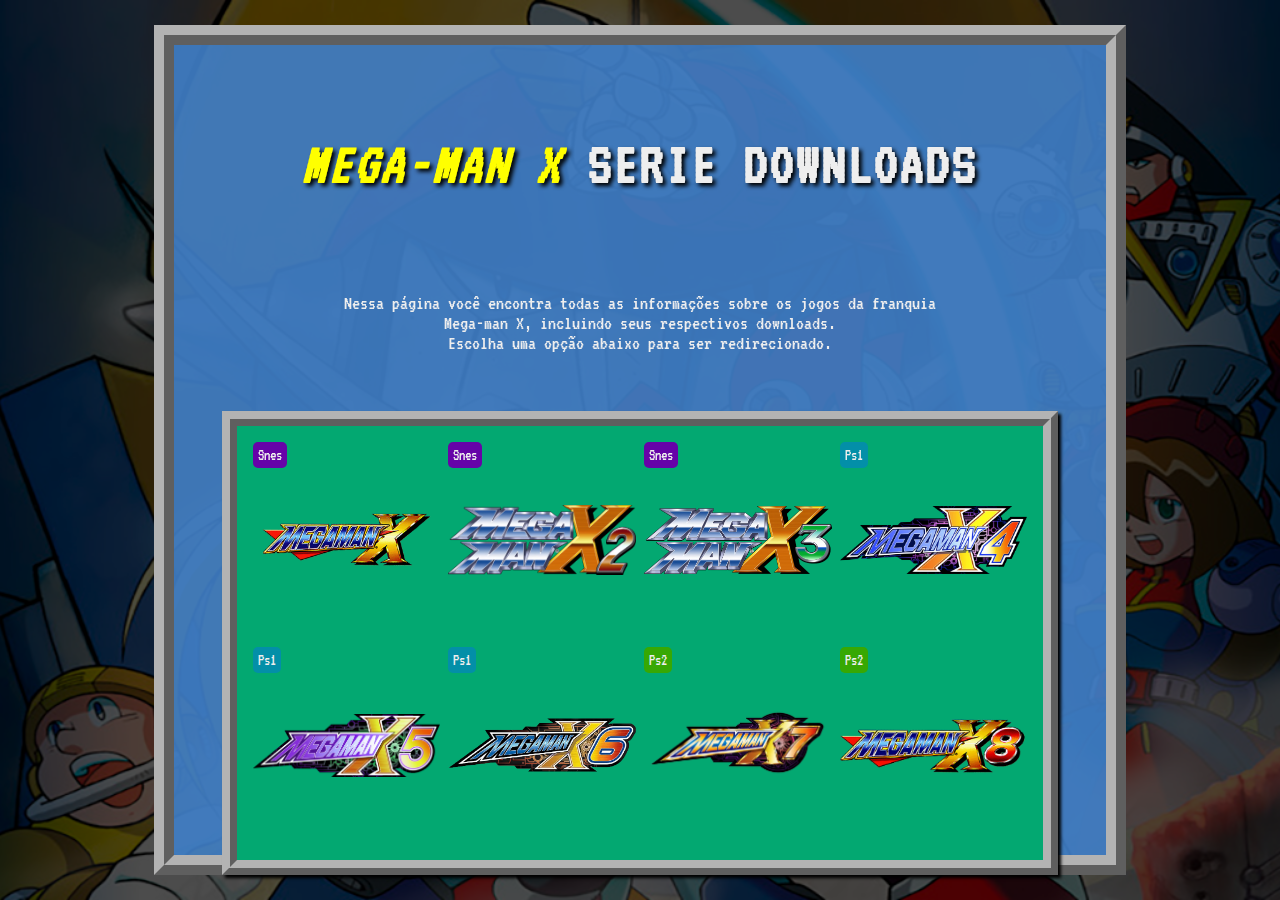
<file: index.html>
<!DOCTYPE html>
<html lang="pt-br">
<head>
    <meta charset="UTF-8">
    <meta name="viewport" content="width=device-width, initial-scale=1.0">
    <title>MegaMan - Repository</title>
    <link rel="stylesheet" href="/src/css/main.css">
    <link rel="shortcut icon" href="/src/img/favicon.ico" type="image/x-icon">
</head>
<body>

    <!-- background image -->
    <div id="bg-img"></div>

    <!-- main content -->
    <main>

        <!-- homepage -->
        <div class="container">

            <div class="principal-title">

                <h1><span id="mx-title">Mega-Man X</span> Serie Downloads</h1>
                
            </div>

            <div class="paragraph">

                <p>Nessa página você encontra todas as informações sobre os jogos da franquia Mega-man X, incluindo seus respectivos downloads.</p>
                <p>Escolha uma opção abaixo para ser redirecionado.</p>

            </div>

            <div class="games">
                
                <div class="game-img" id="megaman1">
                    <span class="tag-snes">Snes</span>
                </div>
                
                <div class="game-img" id="megaman2">
                    <span class="tag-snes">Snes</span>
                    
                </div>

                <div class="game-img" id="megaman3">
                    <span class="tag-snes">Snes</span>
                    
                </div>

                <div class="game-img" id="megaman4">
                    <span class="tag-ps1">Ps1</span>
                    
                </div>

                <div class="game-img" id="megaman5">
                    <span class="tag-ps1">Ps1</span>
                </div>

                <div class="game-img" id="megaman6">
                    <span class="tag-ps1">Ps1</span>
                    
                </div>

                <div class="game-img" id="megaman7">
                    <span class="tag-ps2">Ps2</span>
                    
                </div>

                <div class="game-img" id="megaman8">
                    <span class="tag-ps2">Ps2</span>
                    
                </div>

            </div>

        </div>

    </main>
    
    <script src="src/scripts/main.js" defer></script>
</body>
</html>
</file>
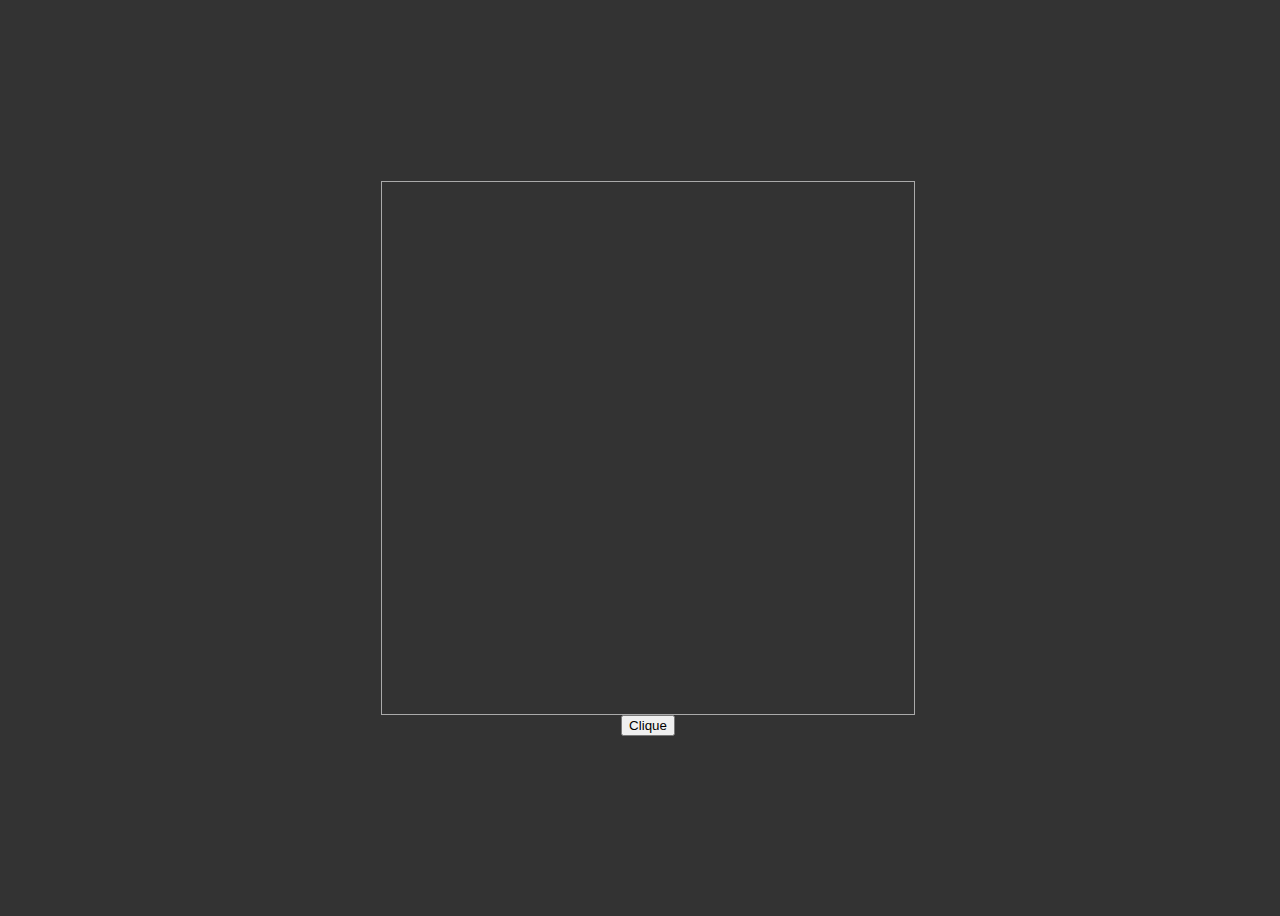
<file: teste animação.html>
<!DOCTYPE html>
<html lang="en">
<head>
    <meta charset="UTF-8">
    <meta name="viewport" content="width=device-width, initial-scale=1.0">
    <title>Document</title>

    <style>

        body{
            background-color: #333;
            display: flex;
            flex-direction: column;
            align-items: center;
            justify-content: center;
            color: #fff;
            width: 100%;
            height: 100vh;
        }

        .container {
            position: relative;
            display: flex;
            flex-direction: column;
            align-items: center;
            justify-content: space-around;
            padding: 1rem;
            border: 1px solid #aaa;
            width: 500px;
            height: 500px;
            overflow: hidden;
        }

        .text {
            font-family: 'Gill Sans', 'Gill Sans MT', Calibri, 'Trebuchet MS', sans-serif;
            font-size: 40px;
            font-style: italic;
            color: #f00;
            text-shadow: 1px 1px 2px #ffbb00;
        }

        .img {
            background-image: url('/src/img/critical_test.png');
            background-position: center;
            width: 200px;
            height: 200px;
            background-repeat: no-repeat;
        }

        .animation {
            position: absolute;
            /* bottom: 0; */
            display: none;
            flex-direction: column;
            align-items: center;
            justify-content: center;
            padding: 1rem;
            /* border: 1px solid #aaa; */
            width: 200px;
            height: 200px;
            /* animation: animacaoTexto 1s ease-in-out infinite; */
        }

        @keyframes animacaoTexto {
            0% {
                transform: translateY(0);
                opacity: 0;
            }
            /* 50% {
                transform: translateY(0);
                opacity: 1;
            } */
            100% {
                transform: translateY(-100%);
                opacity: 1;
            }
        }

    </style>

</head>
<body>
    <div class="container">
        <div class="animation" id="critical">
            <!-- <span class="text">Critical Hit!</span> -->
            <div class="img"></div>
        </div>
    </div>
    <button id="btn-atk">Clique</button>

    <script>

        const animationBlock = document.getElementById('critical');
        const btnAtk = document.getElementById('btn-atk');

        btnAtk.addEventListener('click', () => {
            animationBlock.style.display = 'flex';
            setTimeout(() => {animationBlock.style.display = 'none'}, 1000);
        })


    </script>
</body>
</html>
</file>
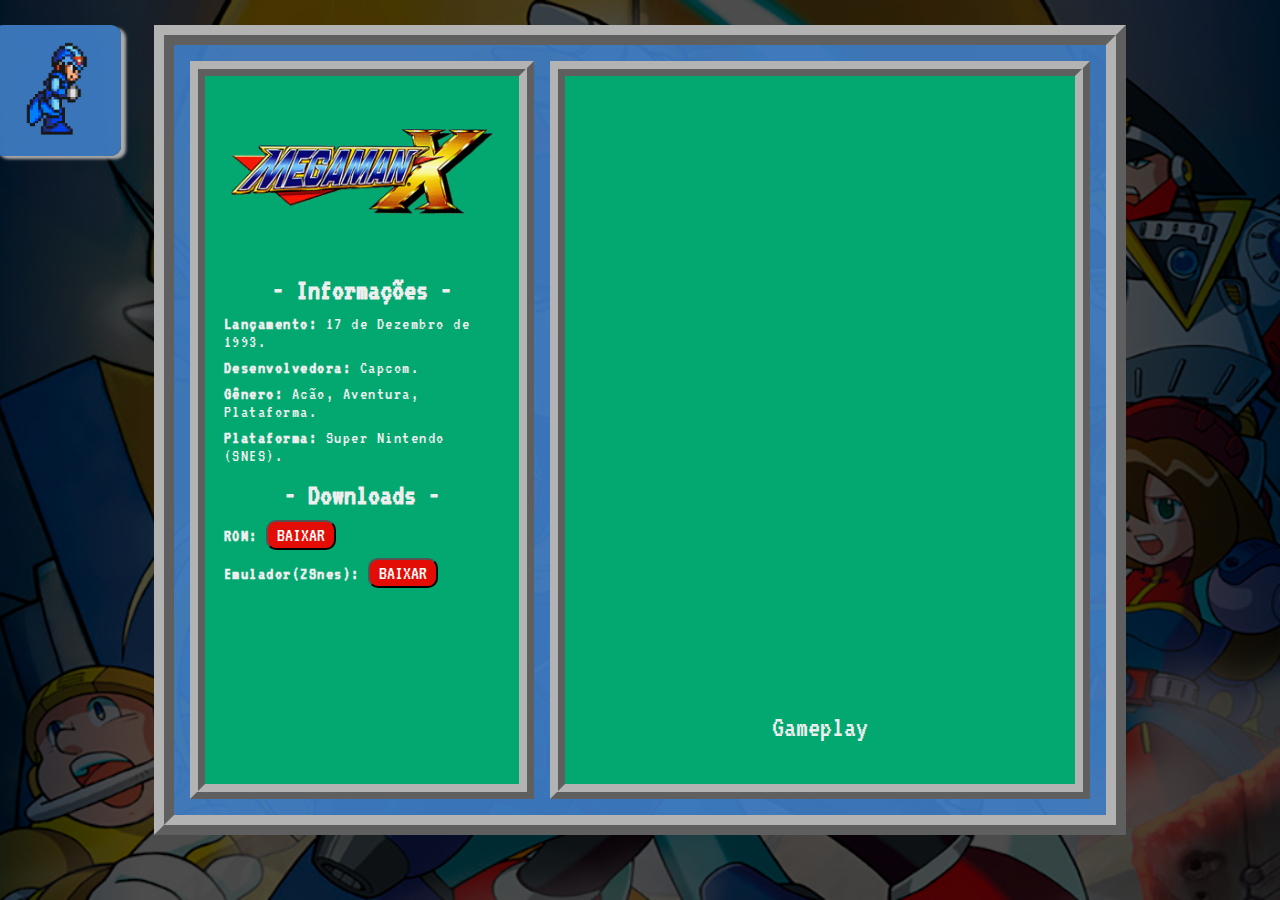
<file: src/pages/megaman-x-informations.html>
<!DOCTYPE html>
<html lang="pt-br">
<head>
    <meta charset="UTF-8">
    <meta name="viewport" content="width=device-width, initial-scale=1.0">
    <title>MegaMan X - Page</title>
    <link rel="stylesheet" href="/src/css/main.css">
    <link rel="shortcut icon" href="/src/img/favicon.ico" type="image/x-icon">
</head>
<body>

    <!-- background image -->
    <div id="bg-img"></div>

    <!-- main content -->
    <main>

        <div class="homepage-link">
            <a href="/index.html"><img src="/src/img/megaman.gif" alt="home-link" id="home-link"></a>
        </div>

        <!-- homepage -->
        <div class="container-info">

            <div class="info-left">

                <div class="logo">
                    <img alt="MmxLogo" id="logo">
                </div>

                <div class="features">

                    <h2 class="subtitle"> - Informações - </h2>

                    <ul class="features-list">
                        <li><span class="bold">Lançamento:</span> 17 de Dezembro de 1993.</li>
                        <li><span class="bold">Desenvolvedora:</span> Capcom.</li>
                        <li><span class="bold">Gênero:</span> Acão, Aventura, Plataforma.</li>
                        <li><span class="bold">Plataforma:</span> Super Nintendo (SNES).</li>
                    </ul>

                    <h2 class="subtitle"> - Downloads - </h2>

                    <ul class="features-list">
                        <li><span class="bold">ROM:</span> <a href="https://serve.emulatorgames.net/roms/super-nintendo/Mega%20Man%20X%20(E).zip"><button class="btn-download">BAIXAR</button></a></li>
                        <li><span class="bold">Emulador(ZSnes):</span> <a href="https://static.emulatorgames.net/emulators/super-nintendo/zsnesw151-402.zip"><button class="btn-download">BAIXAR</button></a></li>
                    </ul>

                </div>
            </div>

            <div class="info-right">
                
                    <div class="trailer-video">
                        <iframe width="768" height="567" src="https://www.youtube.com/embed/yXRcE54WRUw?si=1RQI3MsrygC2xcwp" title="YouTube video player" frameborder="0" allow="accelerometer; autoplay; clipboard-write; encrypted-media; gyroscope; picture-in-picture; web-share" allowfullscreen></iframe>
                        <!-- <video src="/src/video/megamanx_gameplay.mp4" controls width="768" height="567"></video> -->
                    </div>
                    <p class="caption">Gameplay</p>
                
            </div>

        </div>

    </main>
    

        <!-- JAVA SCRIPT CODE FOR LOGO -->
    <script>

        const imgLogo = document.getElementById('logo');

        imgLogo.src = '/src/img/megamanx-logo.png';
        imgLogo.style.width = '100%';
        imgLogo.style.height = '100%';

    </script>

</body>
</html>
</file>
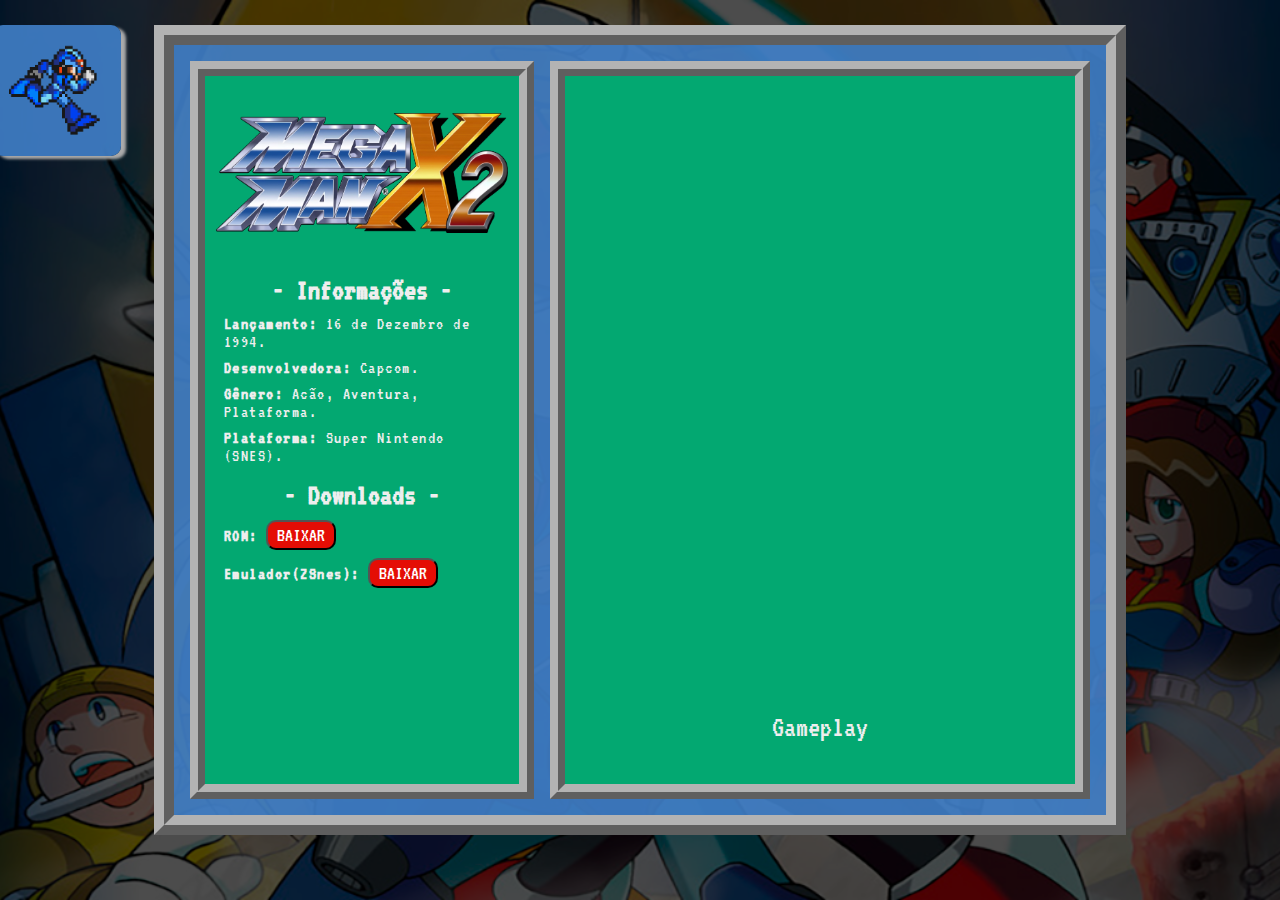
<file: src/pages/megaman-x2-informations.html>
<!DOCTYPE html>
<html lang="pt-br">
<head>
    <meta charset="UTF-8">
    <meta name="viewport" content="width=device-width, initial-scale=1.0">
    <title>MegaMan X 2 - Page</title>
    <link rel="stylesheet" href="/src/css/main.css">
    <link rel="shortcut icon" href="/src/img/favicon.ico" type="image/x-icon">
</head>
<body>

    <!-- background image -->
    <div id="bg-img"></div>

    <!-- main content -->
    <main>

        <div class="homepage-link">
            <a href="/index.html"><img src="/src/img/megaman.gif" alt="home-link" id="home-link"></a>
        </div>

        <!-- homepage -->
        <div class="container-info">

            <div class="info-left">

                <div class="logo">
                    <img alt="MmxLogo" id="logo">
                </div>

                <div class="features">

                    <h2 class="subtitle"> - Informações - </h2>

                    <ul class="features-list">
                        <li><span class="bold">Lançamento:</span> 16 de Dezembro de 1994.</li>
                        <li><span class="bold">Desenvolvedora:</span> Capcom.</li>
                        <li><span class="bold">Gênero:</span> Acão, Aventura, Plataforma.</li>
                        <li><span class="bold">Plataforma:</span> Super Nintendo (SNES).</li>
                    </ul>

                    <h2 class="subtitle"> - Downloads - </h2>

                    <ul class="features-list">
                        <li><span class="bold">ROM:</span> <a href="https://server.emulatorgames.net/roms/super-nintendo/Mega%20Man%20X%202%20(U).zip"><button class="btn-download">BAIXAR</button></a></li>
                        <li><span class="bold">Emulador(ZSnes):</span> <a href="https://static.emulatorgames.net/emulators/super-nintendo/zsnesw151-402.zip"><button class="btn-download">BAIXAR</button></a></li>
                    </ul>

                </div>
            </div>

            <div class="info-right">
                
                    <div class="trailer-video">
                        <iframe width="768" height="567" src="https://www.youtube.com/embed/MGt80S6uOkY?si=TYgWNDpPLmpCZgIP" title="YouTube video player" frameborder="0" allow="accelerometer; autoplay; clipboard-write; encrypted-media; gyroscope; picture-in-picture; web-share" allowfullscreen></iframe>
                        <!-- <video src="https://www.youtube.com/watch?v=MGt80S6uOkY" controls width="768" height="567" class="video"></video> -->
                    </div>
                    <p class="caption">Gameplay</p>
                
            </div>

        </div>

    </main>
    

        <!-- JAVA SCRIPT CODE FOR LOGO -->
    <script>

        const imgLogo = document.getElementById('logo');

        imgLogo.src = '/src/img/megamanx2-logo.png';
        imgLogo.style.width = '100%';
        imgLogo.style.height = '70%';

    </script>

</body>
</html>
</file>
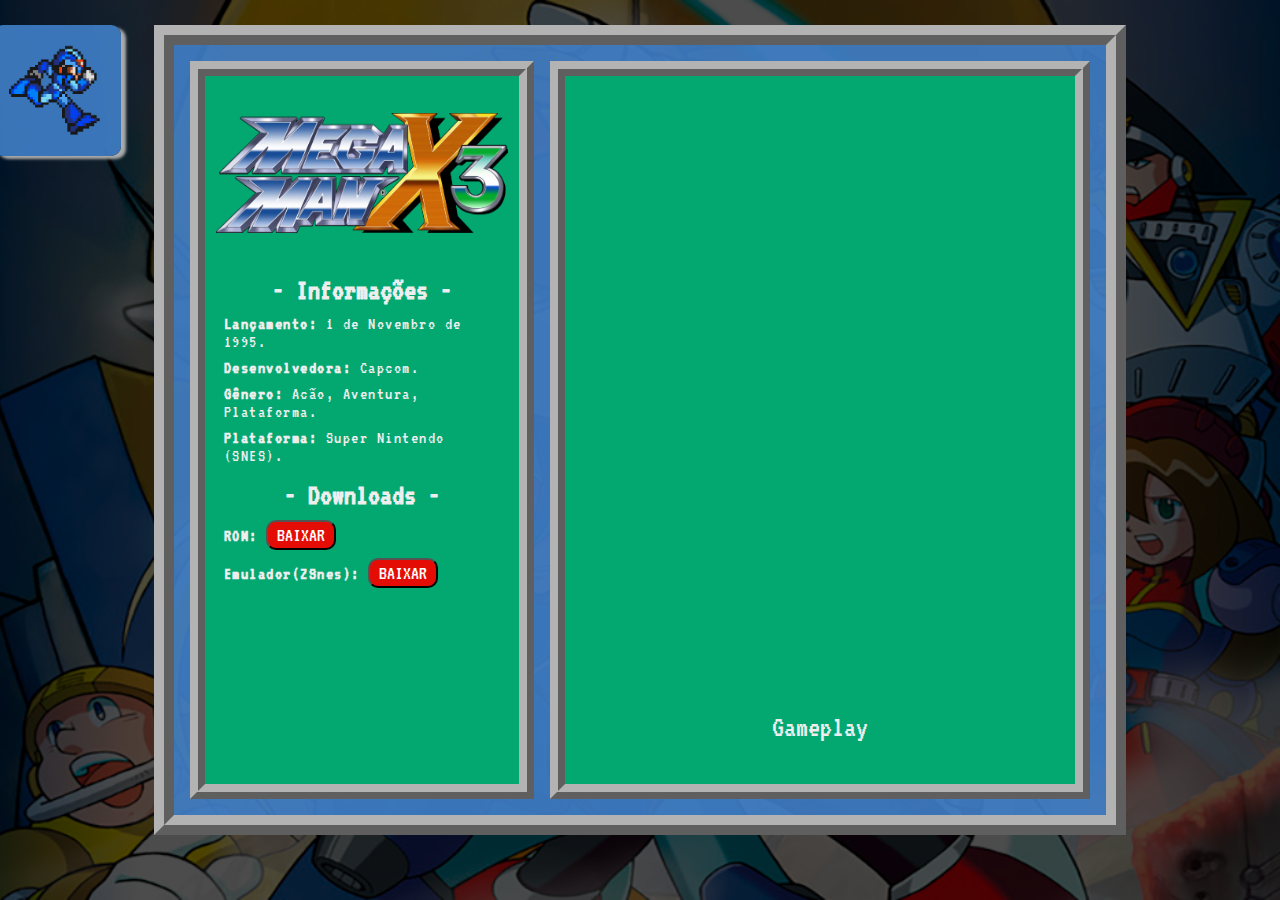
<file: src/pages/megaman-x3-informations.html>
<!DOCTYPE html>
<html lang="pt-br">
<head>
    <meta charset="UTF-8">
    <meta name="viewport" content="width=device-width, initial-scale=1.0">
    <title>MegaMan X 3 - Page</title>
    <link rel="stylesheet" href="/src/css/main.css">
    <link rel="shortcut icon" href="/src/img/favicon.ico" type="image/x-icon">
</head>
<body>

    <!-- background image -->
    <div id="bg-img"></div>

    <!-- main content -->
    <main>

        <div class="homepage-link">
            <a href="/index.html"><img src="/src/img/megaman.gif" alt="home-link" id="home-link"></a>
        </div>

        <!-- homepage -->
        <div class="container-info">

            <div class="info-left">

                <div class="logo">
                    <img alt="MmxLogo" id="logo">
                </div>

                <div class="features">

                    <h2 class="subtitle"> - Informações - </h2>

                    <ul class="features-list">
                        <li><span class="bold">Lançamento:</span> 1 de Novembro de 1995.</li>
                        <li><span class="bold">Desenvolvedora:</span> Capcom.</li>
                        <li><span class="bold">Gênero:</span> Acão, Aventura, Plataforma.</li>
                        <li><span class="bold">Plataforma:</span> Super Nintendo (SNES).</li>
                    </ul>

                    <h2 class="subtitle"> - Downloads - </h2>

                    <ul class="features-list">
                        <li><span class="bold">ROM:</span> <a href="https://serve.emulatorgames.net/roms/super-nintendo/Mega%20Man%20X%203%20(U).zip"><button class="btn-download">BAIXAR</button></a></li>
                        <li><span class="bold">Emulador(ZSnes):</span> <a href="https://static.emulatorgames.net/emulators/super-nintendo/zsnesw151-402.zip"><button class="btn-download">BAIXAR</button></a></li>
                    </ul>

                </div>
            </div>

            <div class="info-right">
                
                    <div class="trailer-video">
                        <iframe width="768" height="567" src="https://www.youtube.com/embed/3PwaZd5RX3A?si=3ahLx2igO-7If-MD" title="YouTube video player" frameborder="0" allow="accelerometer; autoplay; clipboard-write; encrypted-media; gyroscope; picture-in-picture; web-share" allowfullscreen></iframe>
                        <!-- <video src="https://www.youtube.com/watch?v=MGt80S6uOkY" controls width="768" height="567" class="video"></video> -->
                    </div>
                    <p class="caption">Gameplay</p>
                
            </div>

        </div>

    </main>
    

        <!-- JAVA SCRIPT CODE FOR LOGO -->
    <script>

        const imgLogo = document.getElementById('logo');

        imgLogo.src = '/src/img/megamanx3-logo.png';
        imgLogo.style.width = '100%';
        imgLogo.style.height = '70%';

    </script>

</body>
</html>
</file>
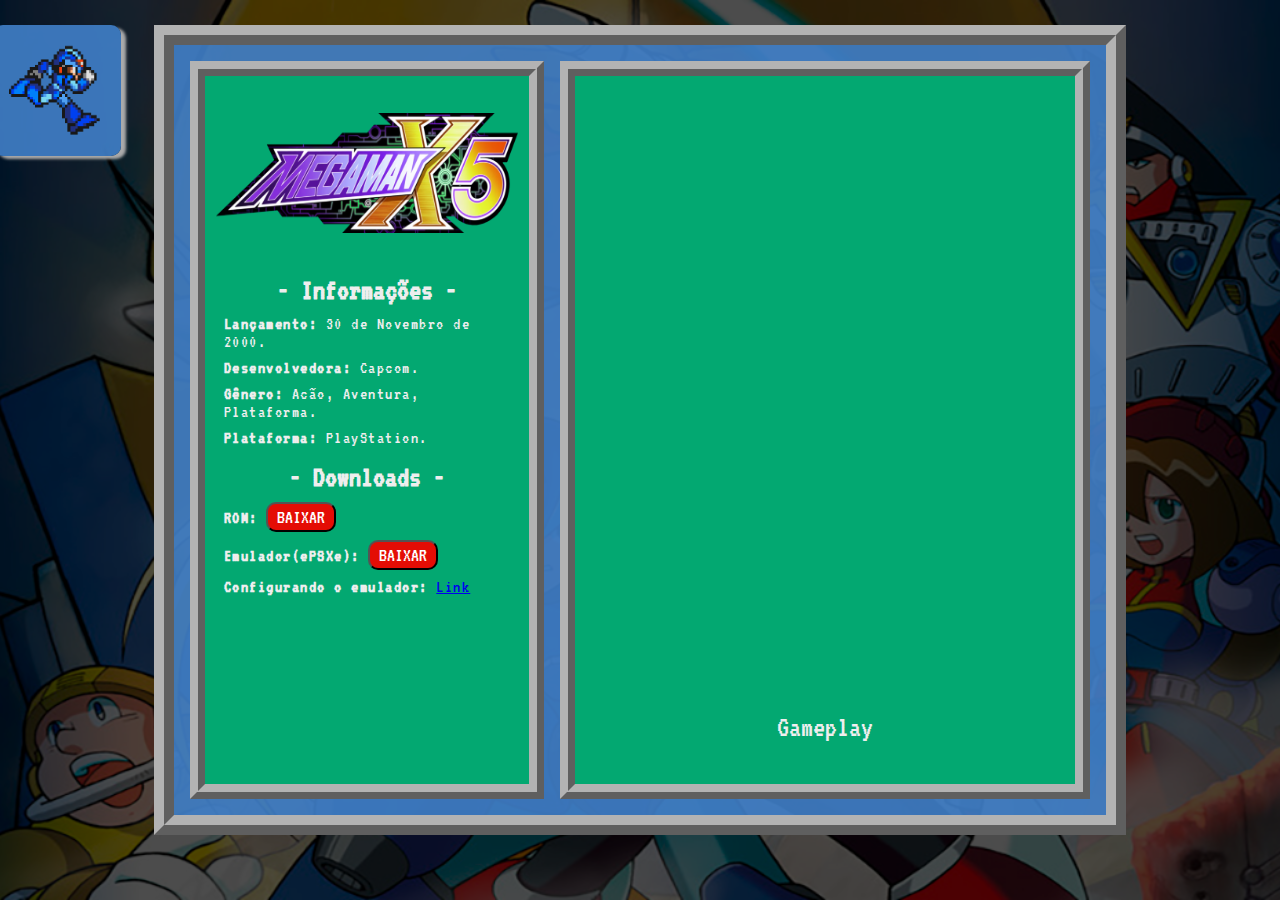
<file: src/pages/megaman-x5-informations.html>
<!DOCTYPE html>
<html lang="pt-br">
<head>
    <meta charset="UTF-8">
    <meta name="viewport" content="width=device-width, initial-scale=1.0">
    <title>MegaMan X 5 - Page</title>
    <link rel="stylesheet" href="/src/css/main.css">
    <link rel="shortcut icon" href="/src/img/favicon.ico" type="image/x-icon">
</head>
<body>

    <!-- background image -->
    <div id="bg-img"></div>

    <!-- main content -->
    <main>

        <div class="homepage-link">
            <a href="/index.html"><img src="/src/img/megaman.gif" alt="home-link" id="home-link"></a>
        </div>

        <!-- homepage -->
        <div class="container-info">

            <div class="info-left">

                <div class="logo">
                    <img alt="MmxLogo" id="logo">
                </div>

                <div class="features">

                    <h2 class="subtitle"> - Informações - </h2>

                    <ul class="features-list">
                        <li><span class="bold">Lançamento:</span> 30 de Novembro de 2000.</li>
                        <li><span class="bold">Desenvolvedora:</span> Capcom.</li>
                        <li><span class="bold">Gênero:</span> Acão, Aventura, Plataforma.</li>
                        <li><span class="bold">Plataforma:</span> PlayStation.</li>
                    </ul>

                    <h2 class="subtitle"> - Downloads - </h2>

                    <ul class="features-list">
                        <li><span class="bold">ROM:</span> <a href="https://static.emulatorgames.net/static2/roms/playstation/Megaman%20X5%20[SLUS-01334].rar"><button class="btn-download">BAIXAR</button></a></li>
                        <li><span class="bold">Emulador(ePSXe):</span> <a href="https://dl.emulator-zone.com/download.php/emulators/psx/epsxe/ePSXe205.zip"><button class="btn-download">BAIXAR</button></a></li>
                        <li><span class="bold">Configurando o emulador:</span> <a href="https://www.youtube.com/watch?v=M3D5yeDAf5o">Link</a></li>
                    </ul>

                </div>
            </div>

            <div class="info-right">
                
                    <div class="trailer-video">
                        <iframe width="100%" height="100%" src="https://www.youtube.com/embed/sAmGZRaLiD4?si=srRZlcwyYfSNZLdW" title="YouTube video player" frameborder="0" allow="accelerometer; autoplay; clipboard-write; encrypted-media; gyroscope; picture-in-picture; web-share" allowfullscreen></iframe>
                    </div>
                    <p class="caption">Gameplay</p>
                
            </div>

        </div>

    </main>
    

        <!-- JAVA SCRIPT CODE FOR LOGO -->
    <script>

        const imgLogo = document.getElementById('logo');

        imgLogo.src = '/src/img/megamanx5-logo.png';
        imgLogo.style.width = '100%';
        imgLogo.style.height = '70%';

    </script>

</body>
</html>
</file>
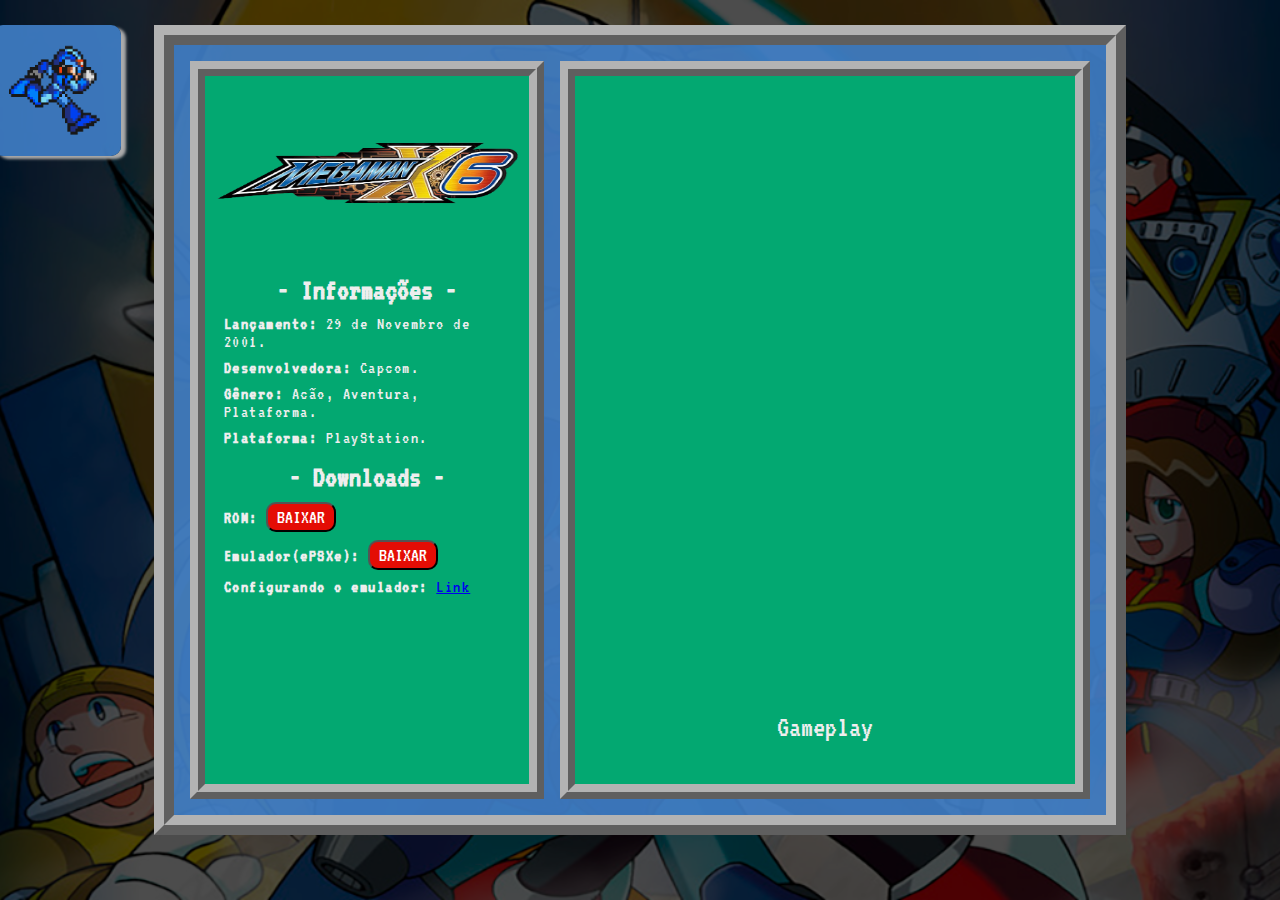
<file: src/pages/megaman-x6-informations.html>
<!DOCTYPE html>
<html lang="pt-br">
<head>
    <meta charset="UTF-8">
    <meta name="viewport" content="width=device-width, initial-scale=1.0">
    <title>MegaMan X 6 - Page</title>
    <link rel="stylesheet" href="/src/css/main.css">
    <link rel="shortcut icon" href="/src/img/favicon.ico" type="image/x-icon">
</head>
<body>

    <!-- background image -->
    <div id="bg-img"></div>

    <!-- main content -->
    <main>

        <div class="homepage-link">
            <a href="/index.html"><img src="/src/img/megaman.gif" alt="home-link" id="home-link"></a>
        </div>

        <!-- homepage -->
        <div class="container-info">

            <div class="info-left">

                <div class="logo">
                    <img alt="MmxLogo" id="logo">
                </div>

                <div class="features">

                    <h2 class="subtitle"> - Informações - </h2>

                    <ul class="features-list">
                        <li><span class="bold">Lançamento:</span> 29 de Novembro de 2001.</li>
                        <li><span class="bold">Desenvolvedora:</span> Capcom.</li>
                        <li><span class="bold">Gênero:</span> Acão, Aventura, Plataforma.</li>
                        <li><span class="bold">Plataforma:</span> PlayStation.</li>
                    </ul>

                    <h2 class="subtitle"> - Downloads - </h2>

                    <ul class="features-list">
                        <li><span class="bold">ROM:</span> <a href="https://static.emulatorgames.net/static2/roms/playstation/Megaman%20X6%20[SLUS-01395].rar"><button class="btn-download">BAIXAR</button></a></li>
                        <li><span class="bold">Emulador(ePSXe):</span> <a href="https://dl.emulator-zone.com/download.php/emulators/psx/epsxe/ePSXe205.zip"><button class="btn-download">BAIXAR</button></a></li>
                        <li><span class="bold">Configurando o emulador:</span> <a href="https://www.youtube.com/watch?v=M3D5yeDAf5o">Link</a></li>
                    </ul>

                </div>
            </div>

            <div class="info-right">
                
                    <div class="trailer-video">
                        <iframe width="100%" height="100%" src="https://www.youtube.com/embed/9GfX2qERpyI?si=emXAHDuT1C-9wuh7" title="YouTube video player" frameborder="0" allow="accelerometer; autoplay; clipboard-write; encrypted-media; gyroscope; picture-in-picture; web-share" allowfullscreen></iframe>
                    </div>
                    <p class="caption">Gameplay</p>
                
            </div>

        </div>

    </main>
    

        <!-- JAVA SCRIPT CODE FOR LOGO -->
    <script>

        const imgLogo = document.getElementById('logo');

        imgLogo.src = '/src/img/megamanx6-logo.png';
        imgLogo.style.width = '100%';
        imgLogo.style.height = '70%';

    </script>

</body>
</html>
</file>
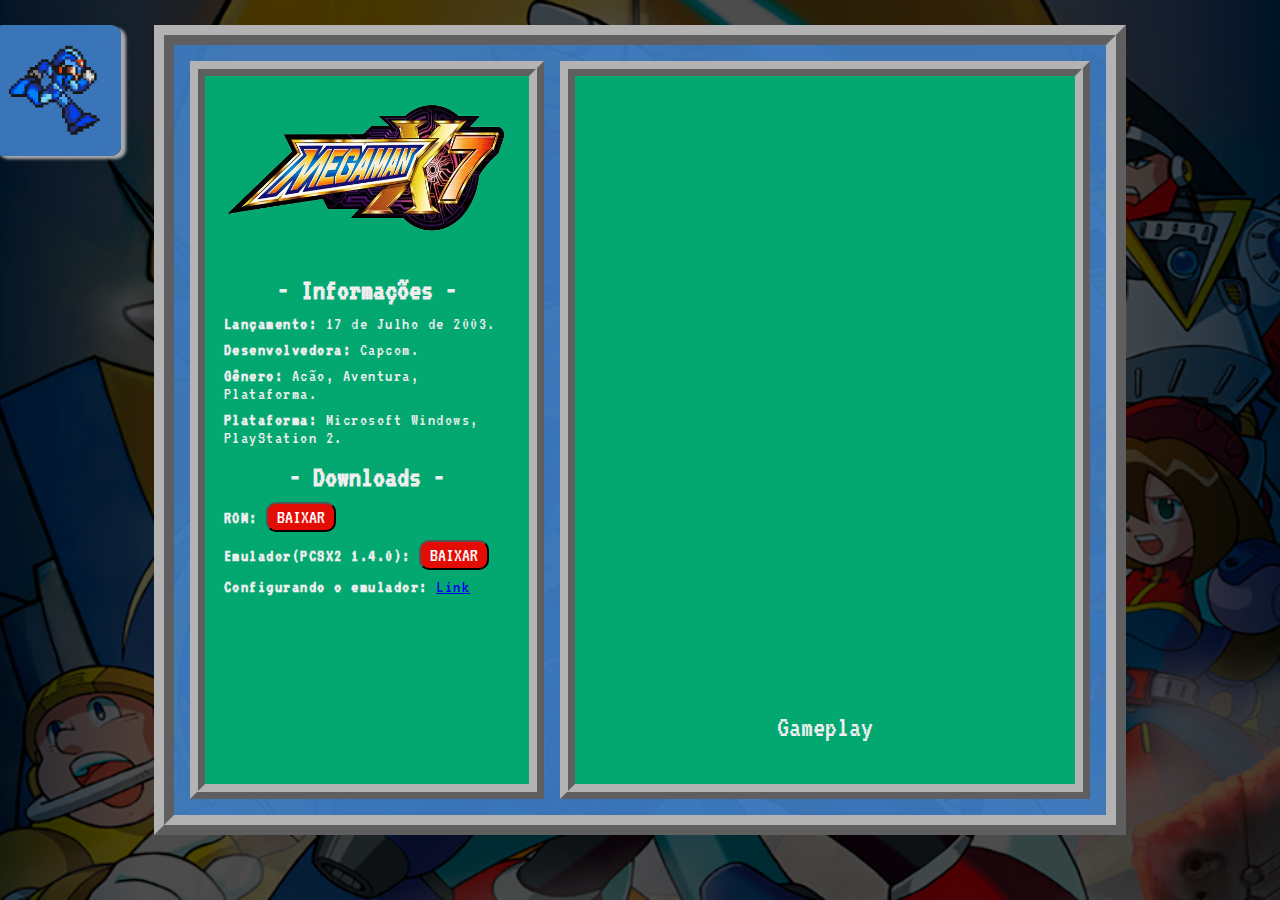
<file: src/pages/megaman-x7-informations.html>
<!DOCTYPE html>
<html lang="pt-br">
<head>
    <meta charset="UTF-8">
    <meta name="viewport" content="width=device-width, initial-scale=1.0">
    <title>MegaMan X 7 - Page</title>
    <link rel="stylesheet" href="/src/css/main.css">
    <link rel="shortcut icon" href="/src/img/favicon.ico" type="image/x-icon">
</head>
<body>

    <!-- background image -->
    <div id="bg-img"></div>

    <!-- main content -->
    <main>

        <div class="homepage-link">
            <a href="/index.html"><img src="/src/img/megaman.gif" alt="home-link" id="home-link"></a>
        </div>

        <!-- homepage -->
        <div class="container-info">

            <div class="info-left">

                <div class="logo">
                    <img alt="MmxLogo" id="logo">
                </div>

                <div class="features">

                    <h2 class="subtitle"> - Informações - </h2>

                    <ul class="features-list">
                        <li><span class="bold">Lançamento:</span> 17 de Julho de 2003.</li>
                        <li><span class="bold">Desenvolvedora:</span> Capcom.</li>
                        <li><span class="bold">Gênero:</span> Acão, Aventura, Plataforma.</li>
                        <li><span class="bold">Plataforma:</span> Microsoft Windows, PlayStation 2.</li>
                    </ul>

                    <h2 class="subtitle"> - Downloads - </h2>

                    <ul class="features-list">
                        <li><span class="bold">ROM:</span> <a href="https://static.emulatorgames.net/roms/playstation-2/Mega%20Man%20X7%20(USA).7z"><button class="btn-download">BAIXAR</button></a></li>
                        <li><span class="bold">Emulador(PCSX2 1.4.0):</span> <a href="https://static.emulatorgames.net/emulators/playstation-2/pcsx2-1.4.0-binaries.7z"><button class="btn-download">BAIXAR</button></a></li>
                        <li><span class="bold">Configurando o emulador:</span> <a href="https://www.youtube.com/watch?v=T13ojNdl7sI">Link</a></li>
                    </ul>

                </div>
            </div>

            <div class="info-right">
                
                    <div class="trailer-video">
                        <iframe width="100%" height="100%" src="https://www.youtube.com/embed/Hr5mfIZu8_w?si=_lP9r895WyZekV_f" title="YouTube video player" frameborder="0" allow="accelerometer; autoplay; clipboard-write; encrypted-media; gyroscope; picture-in-picture; web-share" allowfullscreen></iframe>
                    </div>
                    <p class="caption">Gameplay</p>
                
            </div>

        </div>

    </main>
    

        <!-- JAVA SCRIPT CODE FOR LOGO -->
    <script>

        const imgLogo = document.getElementById('logo');

        imgLogo.src = '/src/img/megamanx7-logo.png';
        imgLogo.style.width = '100%';
        imgLogo.style.height = '100%';

    </script>

</body>
</html>
</file>
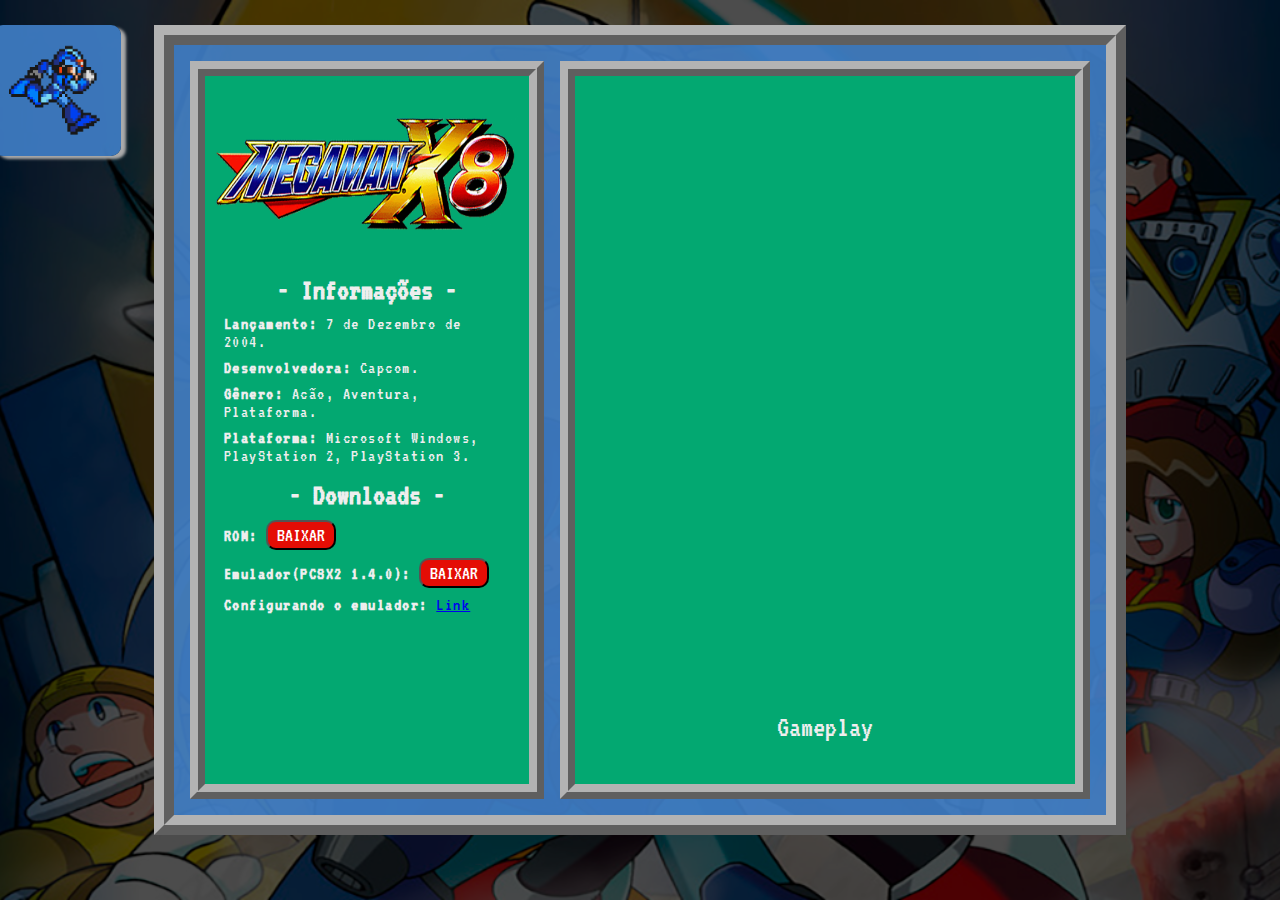
<file: src/pages/megaman-x8-informations.html>
<!DOCTYPE html>
<html lang="pt-br">
<head>
    <meta charset="UTF-8">
    <meta name="viewport" content="width=device-width, initial-scale=1.0">
    <title>MegaMan X 8 - Page</title>
    <link rel="stylesheet" href="/src/css/main.css">
    <link rel="shortcut icon" href="/src/img/favicon.ico" type="image/x-icon">
</head>
<body>

    <!-- background image -->
    <div id="bg-img"></div>

    <!-- main content -->
    <main>

        <div class="homepage-link">
            <a href="/index.html"><img src="/src/img/megaman.gif" alt="home-link" id="home-link"></a>
        </div>

        <!-- homepage -->
        <div class="container-info">

            <div class="info-left">

                <div class="logo">
                    <img alt="MmxLogo" id="logo">
                </div>

                <div class="features">

                    <h2 class="subtitle"> - Informações - </h2>

                    <ul class="features-list">
                        <li><span class="bold">Lançamento:</span> 7 de Dezembro de 2004.</li>
                        <li><span class="bold">Desenvolvedora:</span> Capcom.</li>
                        <li><span class="bold">Gênero:</span> Acão, Aventura, Plataforma.</li>
                        <li><span class="bold">Plataforma:</span> Microsoft Windows, PlayStation 2, PlayStation 3.</li>
                    </ul>

                    <h2 class="subtitle"> - Downloads - </h2>

                    <ul class="features-list">
                        <li><span class="bold">ROM:</span> <a href="https://server.emulatorgames.net/server2/roms/playstation-2/Mega%20Man%20X8%20(USA).7z"><button class="btn-download">BAIXAR</button></a></li>
                        <li><span class="bold">Emulador(PCSX2 1.4.0):</span> <a href="https://static.emulatorgames.net/emulators/playstation-2/pcsx2-1.4.0-binaries.7z"><button class="btn-download">BAIXAR</button></a></li>
                        <li><span class="bold">Configurando o emulador:</span> <a href="https://www.youtube.com/watch?v=T13ojNdl7sI">Link</a></li>
                    </ul>

                </div>
            </div>

            <div class="info-right">
                
                    <div class="trailer-video">
                        <iframe width="100%" height="100%" src="https://www.youtube.com/embed/HWDxwOeFsGs?si=SiPDDdF4BpD8qS0X" title="YouTube video player" frameborder="0" allow="accelerometer; autoplay; clipboard-write; encrypted-media; gyroscope; picture-in-picture; web-share" allowfullscreen></iframe>
                    </div>
                    <p class="caption">Gameplay</p>
                
            </div>

        </div>

    </main>
    

        <!-- JAVA SCRIPT CODE FOR LOGO -->
    <script>

        const imgLogo = document.getElementById('logo');

        imgLogo.src = '/src/img/megamanx8-logo.png';
        imgLogo.style.width = '100%';
        imgLogo.style.height = '70%';

    </script>

</body>
</html>
</file>
<file: src/css/main.css>
@import url(/src/css/reset.css);
@import url('https://fonts.googleapis.com/css2?family=Pixelify+Sans&family=Roboto:ital,wght@0,300;0,400;0,500;0,700;0,900;1,300;1,400;1,500;1,700;1,900&display=swap');
@import url('https://fonts.googleapis.com/css2?family=Orbitron:wght@400;500;600;700;800;900&display=swap');
@import url('https://fonts.googleapis.com/css2?family=Quicksand:wght@300;400;500;600;700&display=swap');
@import url('https://fonts.googleapis.com/css2?family=VT323&display=swap');

.btn-download {
    width: 70px;
    height: 30px;
    font-family: 'VT323', monospace;
    font-size: 20px;
    border-radius: 10px;
    background-color: #e40d05;
    color: #fff;
    cursor: pointer;
}

.btn-download:hover {
    transform: scale(1.1);
}

/* CSS relacionado a imagem de fundo */

#bg-img {
    z-index: -2;
    position: fixed;
    top: 0;
    width: 100%;
    height: 100vh;
    background-image: url('/src/img/background.png');
    background-repeat: no-repeat;
    background-position: center;
    background-size: cover;
}

#bg-img::after{
    content: "";
    position: absolute;
    top: 0;
    left: 0;
    height: 100vh;
    width: 100%;
    background-color: rgba(0,0,0, 0.7);
}

/* CSS relacionado ao conteúdo principal (main) */

main {
    position: relative;
    font-family: 'VT323', monospace;
    color: #eee;
    display: flex;
    flex-direction: column;
    padding: 25px 12%;
    max-width: 100%;
    max-height: 100vh;
}

.homepage-link {
    position: absolute;
    top: 10;
    left: -7px;
    width: 10%;
    padding: 1rem;
    border-radius: 10px;
    display: flex;
    align-items: center;
    justify-content: center;
    background-color: rgba(64, 128, 201, 0.9);
    box-shadow: 5px 3px 3px #aaa;
}

#home-link {
    width: 100%;
    height: 100%;
    transition: 0.3s;
}

#home-link:hover {
    transition: 0.3s;
    transform: scale(0.8);
}

.container {
    background-color: rgba(64, 128, 201, 0.9);
    width: 100%;
    height: 100vh;
    border: 20px ridge #b3b3b3;
    padding: 3rem;
    display: flex;
    flex-direction: column;
    align-items: center;
    justify-content: space-around;
    text-align: center;
    gap: 1rem;
}

.principal-title {
    color: #eee;
    font-size: 30px;
    min-height: 20%;
    display: flex;
    align-items: center;
    text-shadow: 3px 3px 4px #000;
    letter-spacing: 2px;
    text-transform: uppercase;
}

#mx-title {
    color: #ff0;
    font-style: italic;
}

.paragraph {
    font-size: 20px;
    padding: 1em;
    width: 80%;
    min-height: 20%;
    display: flex;
    flex-direction: column;
    align-items: center;
    justify-content: center;
}
/* CSS relacionado as divs dos jogos */

.games {
    display: grid;
    grid-template-columns: 1fr 1fr 1fr 1fr;
    border: 15px ridge #b3b3b3;
    background-color: #03a871;
    box-shadow: 3px 3px 3px #000;
    min-width: 100%;
    min-height: 65%;
    max-height: 65%;
    padding: 1rem;
    gap: 0.5rem;
}

.game-img {
    position: relative;
    width: 100%;
    display: flex;
    justify-content: center;
    align-items: center;
    transition: 0.5s;
}

#megaman1 {
    background-image: url('/src/img/megamanx-logo.png');
    background-repeat: no-repeat;
    background-position: center;
    background-size: contain;
}

#megaman2 {
    background-image: url('/src/img/megamanx2-logo.png');
    background-repeat: no-repeat;
    background-position: center;
    background-size: contain;
}

#megaman3 {
    background-image: url('/src/img/megamanx3-logo.png');
    background-repeat: no-repeat;
    background-position: center;
    background-size: contain;
}

#megaman4 {
    background-image: url('/src/img/megamanx4-logo.png');
    background-repeat: no-repeat;
    background-position: center;
    background-size: contain;
}

#megaman5 {
    background-image: url('/src/img/megamanx5-logo.png');
    background-repeat: no-repeat;
    background-position: center;
    background-size: contain;
}

#megaman6 {
    background-image: url('/src/img/megamanx6-logo.png');
    background-repeat: no-repeat;
    background-position: center;
    background-size: contain;
}

#megaman7 {
    background-image: url('/src/img/megamanx7-logo.png');
    background-repeat: no-repeat;
    background-position: center;
    background-size: contain;
}

#megaman8 {
    background-image: url('/src/img/megamanx8-logo.png');
    background-repeat: no-repeat;
    background-position: center;
    background-size: contain;
}

.tag-snes {
    position: absolute;
    top: 0;
    left: 0;
    background-color: #6603a8;
    padding: 5px;
    border-radius: 5px;
}

.tag-ps1 {
    position: absolute;
    top: 0;
    left: 0;
    background-color: #038fa8;
    padding: 5px;
    border-radius: 5px;
}

.tag-ps2 {
    position: absolute;
    top: 0;
    left: 0;
    background-color: #37a803;
    padding: 5px;
    border-radius: 5px;
}

.game-img:hover {
    transition: 0.5s;
    transform: translate(20px, -10px);
    cursor: pointer;
}

/* CSS relacionado a página de informações */

.container-info {
    background-color: rgba(64, 128, 201, 0.9);
    border: 20px ridge #b3b3b3;
    width: 100%;
    height: 90vh;
    padding: 1rem;
    display: flex;
    /* align-items: center;
    justify-content: center; */
    /* text-align: center; */
    gap: 1rem;
}

/* Informações painel esquerdo*/

.info-left {
    width: 40%;
    min-height: 100%;
    border: 15px ridge #b3b3b3;
    background-color: #03a871;
    padding: 0.7rem;
    display: flex;
    flex-direction: column;
    gap: 0.5rem;
}

.logo {
    width: 100%;
    min-height: 25%;
    display: flex;
    align-items: center;
    justify-content: center;
}

.subtitle {
    text-align: center;
    margin-bottom: 10px;
    font-size: 30px;
}

.bold {
    font-weight: 900;
}

.features-list {
    font-size: 18px;
    display: flex;
    flex-direction: column;
    margin-bottom: 15px;
    letter-spacing: 1.5px;
    gap: 0.5rem;
    /* border: 1px solid red; */
}

.features {
    width: 100%;
    min-height: 69%;
    padding: 0.5rem;
}

/* Informações painel direito*/

.info-right {
    width: 60%;
    min-height: 100%;
    border: 15px ridge #b3b3b3;
    background-color: #03a871;
    padding: 0.7rem;
    display: flex;
    flex-direction: column;
    gap: 0.5rem;
}

.trailer-video {
    width: 100%;
    min-height: 90%;
}

.caption {
    font-size: 30px;
    text-align: center;
}
</file>
